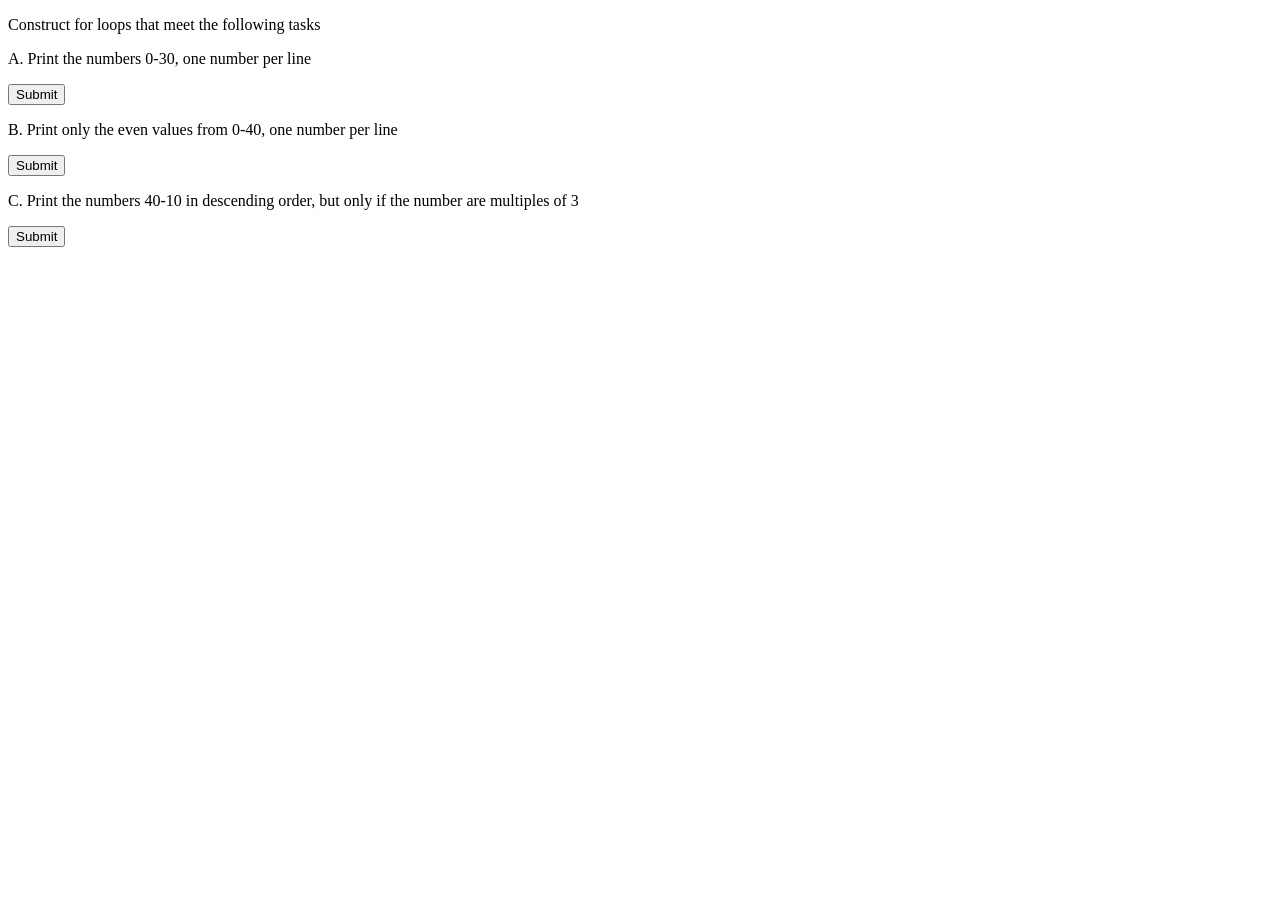
<file: Script/index.html>
<!DOCTYPE html>
<html lang="en">
<head>
    
    <title>Loops and iteration</title>
</head>
<body>
    <p>Construct for loops that meet the following tasks</p>
    <p>A. Print the numbers 0-30, one number per line</p>
    <input type="submit" onclick="print()">
    <p>B. Print only the even values from 0-40, one number per line</p>
    <input type="submit" onclick="print1()">
    <p>C. Print the numbers 40-10 in descending order, but only if the number are multiples of 3</p>
    <input type="submit" onclick="print2()">
</body>
<script src="script.js"></script>
</html>
</file>
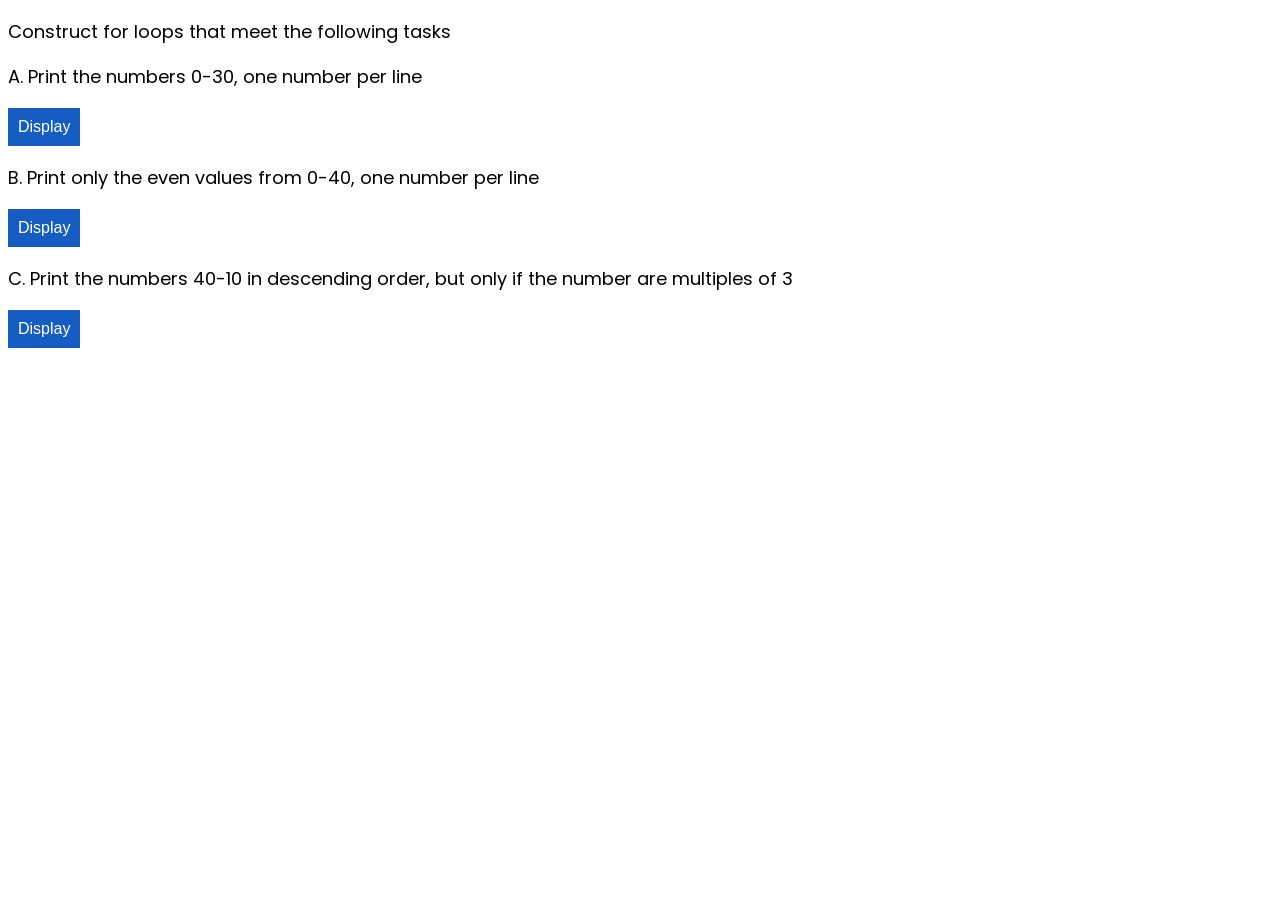
<file: Script/JScript/index.html>
<!DOCTYPE html>
<html lang="en">
<head>
    <link rel="preconnect" href="https://fonts.googleapis.com">
    <link rel="preconnect" href="https://fonts.gstatic.com" crossorigin>
    <link href="https://fonts.googleapis.com/css2?family=Poppins:ital,wght@0,100;0,200;0,300;0,400;0,500;0,600;0,700;0,800;0,900;1,100;1,200;1,300;1,400;1,500;1,600;1,700;1,800;1,900&display=swap" rel="stylesheet">
    <meta charset="UTF-8">
    <meta http-equiv="X-UA-Compatible" content="IE=edge">
    <meta name="viewport" content="width=device-width, initial-scale=1.0">
    <link rel="stylesheet" href="style.css">
    <title>Document</title>
</head>
<body>
    <p>Construct for loops that meet the following tasks</p>

    <p>A. Print the numbers 0-30, one number per line</p>

    <button onclick="loop1()">Display</button>

    <p>B. Print only the even values from 0-40, one number per line</p>

    <button onclick="loop2()">Display</button>

    <p>C. Print the numbers 40-10 in descending order, but only if the number are multiples of 3</p>

    <button onclick="loop3()">Display</button>
</body>
<script>
    let age = parseInt(prompt("Enter your age:"));
    if(age >= 25) {
        alert("You are 25 years old or older.");
    } else {
        alert("You are younger than 25 years old.");
    }

    let number = parseInt(prompt("Enter a number:"));
    if(number < 100){
        alert("You entered a number less than 100");
    } else {
        alert("You entered a number 100 or greater");
    }
    </script>

<script>

    function loop1() {
        for (var i = 0; i <= 30; i++) {
      document.write(i + "<br>"); 
    }
        }
</script>

<script>
    function loop2() {
        for (var i = 0; i <= 40; i += 2) {
      document.write(i + "<br>"); 
    }
        }
</script>

<script>
    function loop3() {
        for (var i = 40; i >= 10; i--) {
            if (i % 3 === 0) {
        document.write(i + "<br>"); 
    }
       }
    }
</script>
</html>
</file>
<file: Script/JScript/style.css>
p{
    font-family: 'Poppins', sans-serif;
    font-size: large;
}
button{
    background-color: #165dc3;
    border: none;
    color: white;
    padding: 10px 10px;
    text-align: center;
    text-decoration: none;
    display: inline-block;
    font-size: 16px;
    cursor: pointer;
}
</file>
